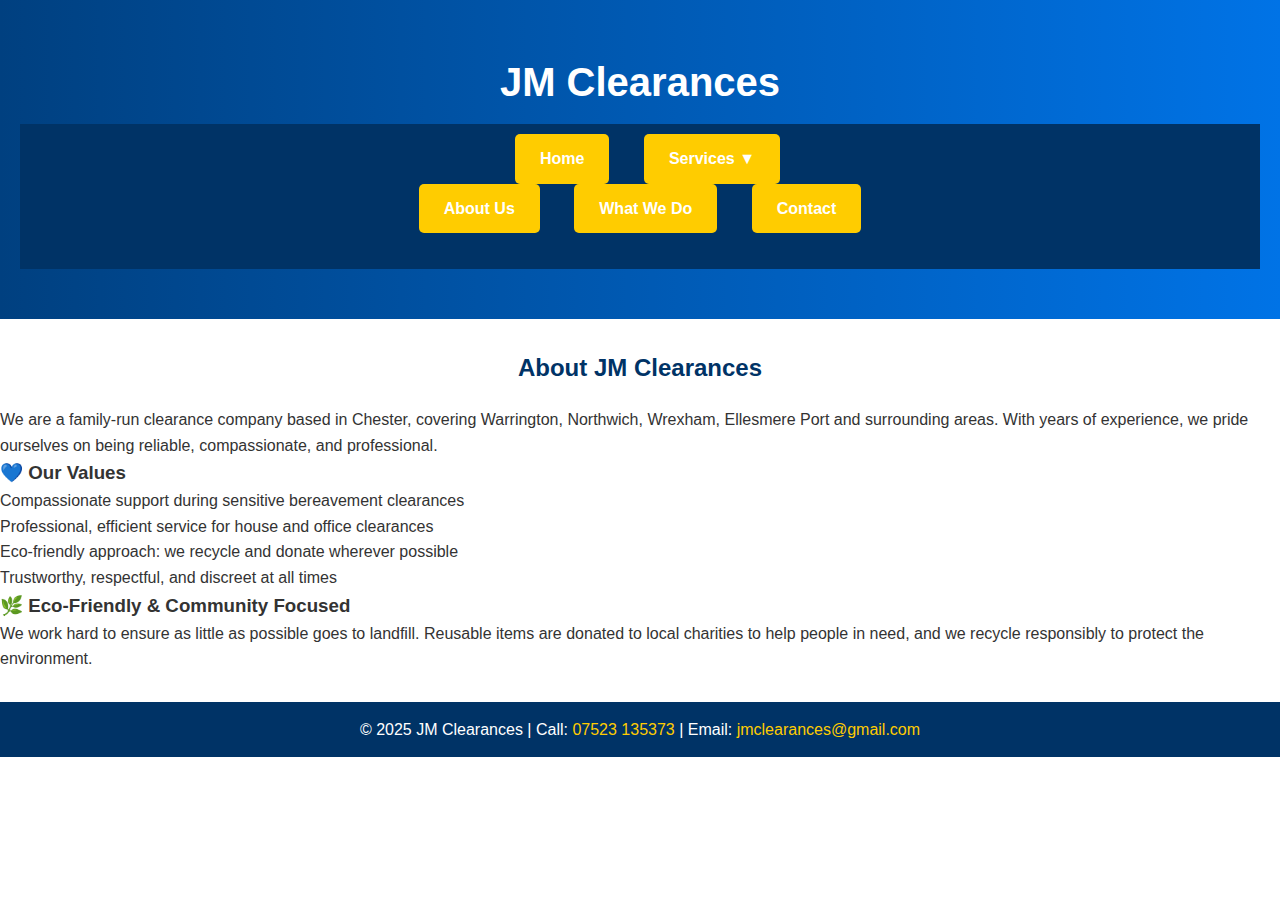
<file: about.html>
<!DOCTYPE html>
<html lang="en">
<head>
  <meta charset="UTF-8">
  <meta name="viewport" content="width=device-width, initial-scale=1.0">
  <title>About Us | JM Clearances</title>
  <link rel="stylesheet" href="style.css">
</head>
<body>
  <header>
    <h1>JM Clearances</h1>
    <nav>
      <ul class="menu">
        <li><a href="index.html">Home</a></li>
        <li class="dropdown">
          <a href="#">Services ▼</a>
          <ul class="dropdown-content">
            <li><a href="about.html" class="active">About Us</a></li>
            <li><a href="what-we-do.html">What We Do</a></li>
            <li><a href="contact.html">Contact</a></li>
          </ul>
        </li>
      </ul>
    </nav>
  </header>

  <section class="page">
    <h2>About JM Clearances</h2>
    <p>We are a family-run clearance company based in Chester, covering Warrington, Northwich, Wrexham, Ellesmere Port and surrounding areas. With years of experience, we pride ourselves on being reliable, compassionate, and professional.</p>
    
    <h3>💙 Our Values</h3>
    <ul>
      <li>Compassionate support during sensitive bereavement clearances</li>
      <li>Professional, efficient service for house and office clearances</li>
      <li>Eco-friendly approach: we recycle and donate wherever possible</li>
      <li>Trustworthy, respectful, and discreet at all times</li>
    </ul>

    <h3>🌿 Eco-Friendly & Community Focused</h3>
    <p>We work hard to ensure as little as possible goes to landfill. Reusable items are donated to local charities to help people in need, and we recycle responsibly to protect the environment.</p>
  </section>

  <footer>
    <p>© 2025 JM Clearances | Call: <a href="tel:07523135373">07523 135373</a> | Email: <a href="mailto:jmclearances@gmail.com">jmclearances@gmail.com</a></p>
  </footer>
</body>
</html>
</file>
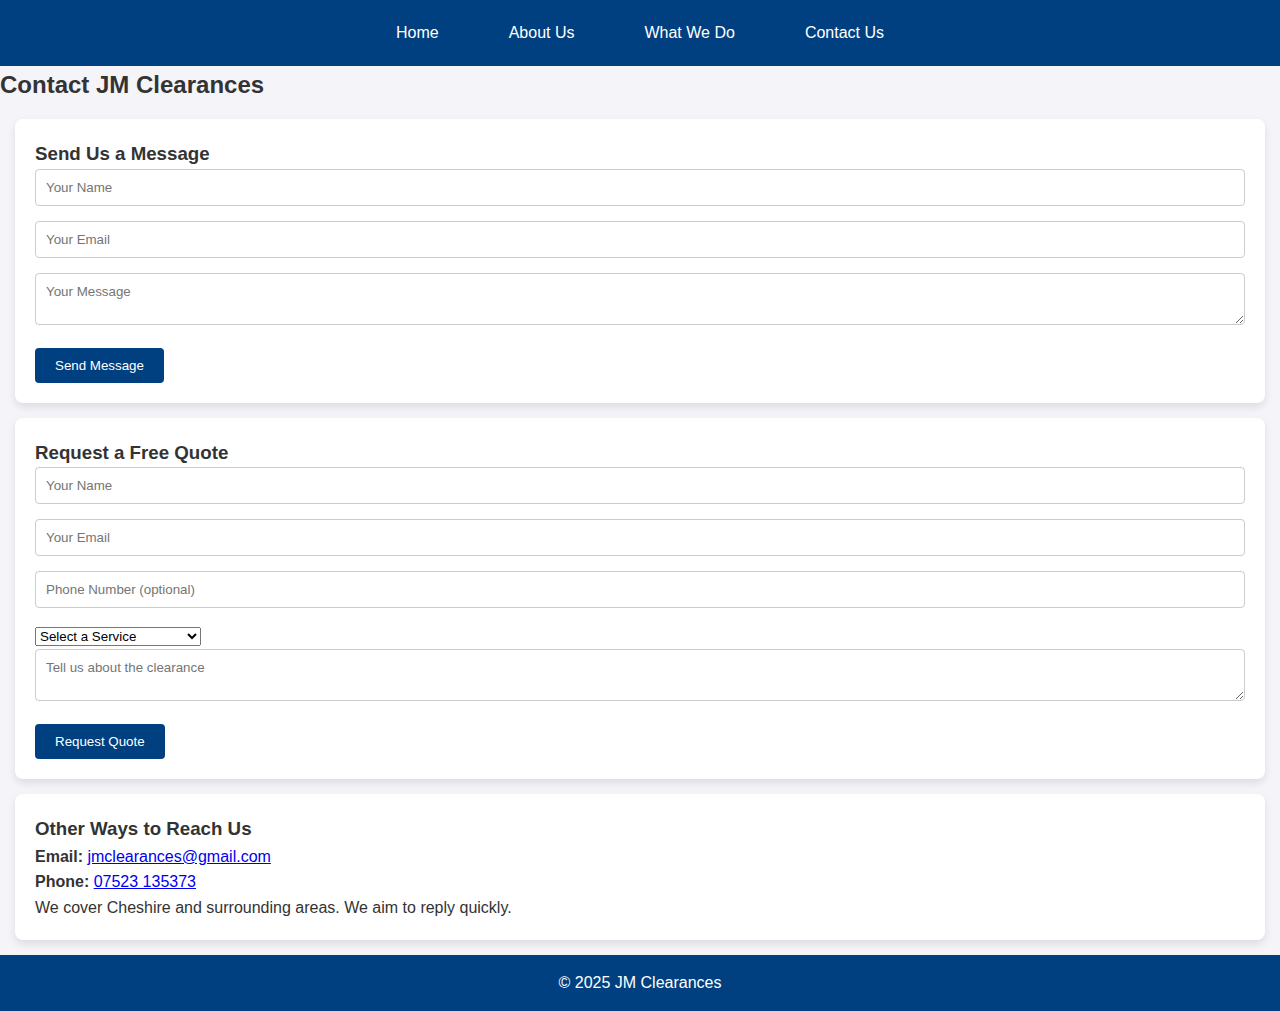
<file: contact.html>
<!DOCTYPE html>
<html lang="en">
<head>
  <meta charset="UTF-8" />
  <meta name="viewport" content="width=device-width, initial-scale=1" />
  <title>Contact Us - JM Clearances</title>
  <link rel="stylesheet" href="styles.css" />
</head>
<body>
  <header>
    <nav aria-label="Primary">
      <ul class="menu">
        <li><a href="index.html">Home</a></li>
        <li><a href="about.html">About Us</a></li>
        <li>
          <a href="services.html">What We Do</a>
          <ul class="submenu">
            <li><a href="services.html#house">House Clearances</a></li>
            <li><a href="services.html#office">Office Clearances</a></li>
            <li><a href="services.html#bereavement">Bereavement Clearances</a></li>
          </ul>
        </li>
        <li><a href="contact.html" class="active">Contact Us</a></li>
      </ul>
    </nav>
  </header>

  <main class="section">
    <h2>Contact JM Clearances</h2>

    <!-- General Contact Form -->
    <div class="card">
      <h3>Send Us a Message</h3>
      <form action="https://formspree.io/f/xldwvzgl" method="POST">
        <input type="text" name="name" placeholder="Your Name" required />
        <input type="email" name="email" placeholder="Your Email" required />
        <textarea name="message" placeholder="Your Message" required></textarea>

        <!-- redirect to thank you page -->
        <input type="hidden" name="_redirect" value="https://jmclearances.co.uk/thanks.html">

        <button type="submit">Send Message</button>
      </form>
    </div>

    <!-- Quote Request Form -->
    <div class="card">
      <h3>Request a Free Quote</h3>
      <form action="https://formspree.io/f/xldwvzgl" method="POST">
        <input type="text" name="name" placeholder="Your Name" required />
        <input type="email" name="email" placeholder="Your Email" required />
        <input type="tel" name="phone" placeholder="Phone Number (optional)" />
        <select name="service" required>
          <option value="">Select a Service</option>
          <option>House Clearance</option>
          <option>Office Clearance</option>
          <option>Bereavement Clearance</option>
          <option>Other</option>
        </select>
        <textarea name="details" placeholder="Tell us about the clearance" required></textarea>

        <!-- redirect to thank you page -->
        <input type="hidden" name="_redirect" value="https://jmclearances.co.uk/thanks.html">

        <button type="submit">Request Quote</button>
      </form>
    </div>

    <!-- Contact Info -->
    <div class="card">
      <h3>Other Ways to Reach Us</h3>
      <p><strong>Email:</strong> <a href="mailto:jmclearances@gmail.com">jmclearances@gmail.com</a></p>
      <p><strong>Phone:</strong> <a href="tel:07523135373">07523 135373</a></p>
      <p>We cover Cheshire and surrounding areas. We aim to reply quickly.</p>
    </div>
  </main>

  <footer>
    <p>© 2025 JM Clearances</p>
  </footer>
</body>
</html>
</file>
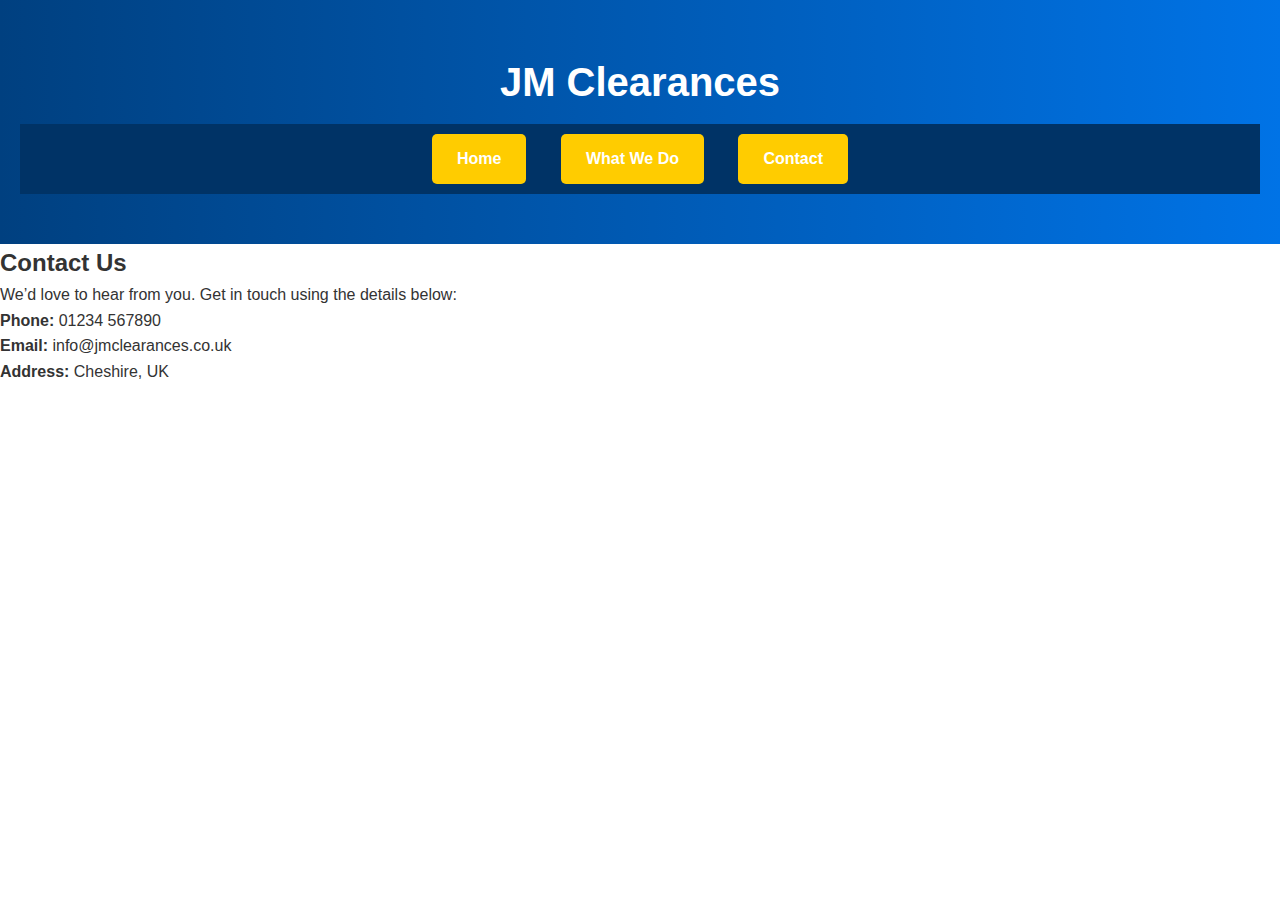
<file: index_with_contact.html>
<!DOCTYPE html>
<html lang="en">
<head>
  <meta charset="UTF-8">
  <meta name="viewport" content="width=device-width, initial-scale=1.0">
  <title>Contact | JM Clearances</title>
  <link rel="stylesheet" href="style.css">
</head>
<body>
  <header>
    <h1>JM Clearances</h1>
    <nav>
      <ul>
        <li><a href="index.html">Home</a></li>
        <li><a href="what-we-do.html">What We Do</a></li>
        <li><a href="contact.html" class="active">Contact</a></li>
      </ul>
    </nav>
  </header>

  <main>
    <h2>Contact Us</h2>
    <p>We’d love to hear from you. Get in touch using the details below:</p>
    <p><strong>Phone:</strong> 01234 567890</p>
    <p><strong>Email:</strong> info@jmclearances.co.uk</p>
    <p><strong>Address:</strong> Cheshire, UK</p>
  </main>
</body>
</html>
</file>
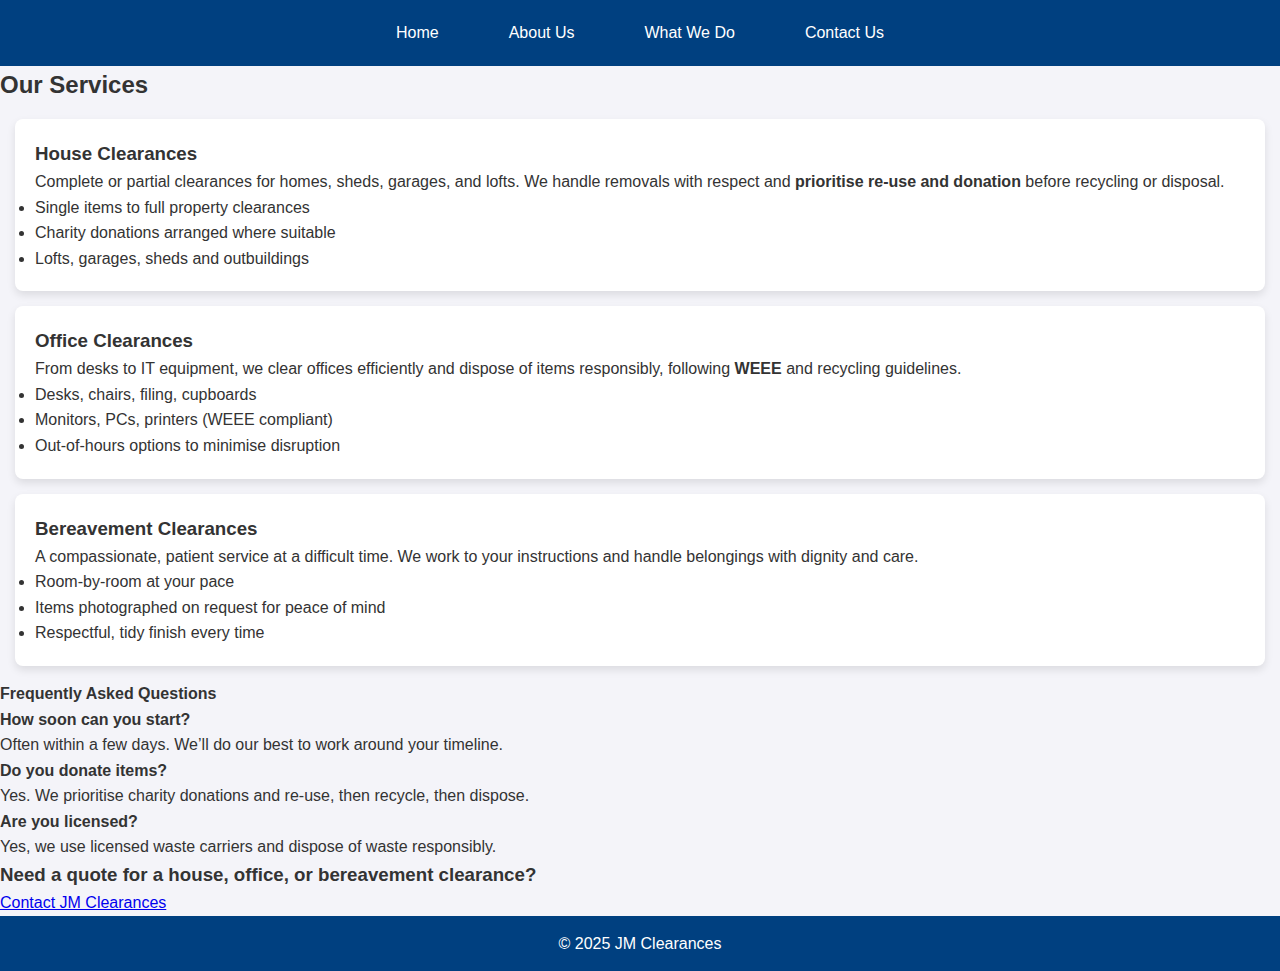
<file: services.html>
<!DOCTYPE html>
<html lang="en">
<head>
  <meta charset="UTF-8" />
  <title>What We Do – JM Clearances</title>
  <meta name="viewport" content="width=device-width,initial-scale=1" />
  <link rel="stylesheet" href="styles.css" />
</head>
<body>
<header>
  <nav>
    <ul class="menu">
      <li><a href="index.html">Home</a></li>
      <li><a href="about.html">About Us</a></li>
      <li>
        <a href="services.html">What We Do</a>
        <ul class="submenu">
          <li><a href="#house">House Clearances</a></li>
          <li><a href="#office">Office Clearances</a></li>
          <li><a href="#bereavement">Bereavement Clearances</a></li>
        </ul>
      </li>
      <li><a href="contact.html">Contact Us</a></li>
    </ul>
  </nav>
</header>

<div class="section">
  <h2>Our Services</h2>

  <div class="grid">
    <div class="card" id="house">
      <h3>House Clearances</h3>
      <p>Complete or partial clearances for homes, sheds, garages, and lofts. We handle removals with respect and <strong>prioritise re-use and donation</strong> before recycling or disposal.</p>
      <ul class="list-check">
        <li>Single items to full property clearances</li>
        <li>Charity donations arranged where suitable</li>
        <li>Lofts, garages, sheds and outbuildings</li>
      </ul>
    </div>

    <div class="card" id="office">
      <h3>Office Clearances</h3>
      <p>From desks to IT equipment, we clear offices efficiently and dispose of items responsibly, following <strong>WEEE</strong> and recycling guidelines.</p>
      <ul class="list-check">
        <li>Desks, chairs, filing, cupboards</li>
        <li>Monitors, PCs, printers (WEEE compliant)</li>
        <li>Out-of-hours options to minimise disruption</li>
      </ul>
    </div>

    <div class="card" id="bereavement">
      <h3>Bereavement Clearances</h3>
      <p>A compassionate, patient service at a difficult time. We work to your instructions and handle belongings with dignity and care.</p>
      <ul class="list-check">
        <li>Room-by-room at your pace</li>
        <li>Items photographed on request for peace of mind</li>
        <li>Respectful, tidy finish every time</li>
      </ul>
    </div>
  </div>
</div>

<div class="section">
  <div class="faq">
    <h4>Frequently Asked Questions</h4>
    <p><strong>How soon can you start?</strong><br>Often within a few days. We’ll do our best to work around your timeline.</p>
    <p><strong>Do you donate items?</strong><br>Yes. We prioritise charity donations and re-use, then recycle, then dispose.</p>
    <p><strong>Are you licensed?</strong><br>Yes, we use licensed waste carriers and dispose of waste responsibly.</p>
  </div>
</div>

<section class="section">
  <div class="cta-band">
    <h3>Need a quote for a house, office, or bereavement clearance?</h3>
    <p><a href="contact.html">Contact JM Clearances</a></p>
  </div>
</section>

<footer>© 2025 JM Clearances</footer>
</body>
</html>
</file>
<file: style.css>
/* General Reset */
* {
  margin: 0;
  padding: 0;
  box-sizing: border-box;
}

body {
  font-family: Arial, sans-serif;
  line-height: 1.6;
  color: #333;
  background: #fff;
}

/* Navigation */
nav {
  background: #003366;
  padding: 10px 0;
  text-align: center;
}

nav ul {
  list-style: none;
}

nav ul li {
  display: inline;
  margin: 0 15px;
}

nav ul li a {
  color: #fff;
  text-decoration: none;
  font-weight: bold;
}

nav ul li a:hover {
  text-decoration: underline;
}

/* Hero Section */
header {
  background: linear-gradient(to right, #004080, #0073e6);
  color: #fff;
  text-align: center;
  padding: 50px 20px;
}

header h1 {
  font-size: 2.5rem;
  margin-bottom: 10px;
}

header p {
  font-size: 1.2rem;
  margin-bottom: 20px;
}

header a {
  display: inline-block;
  padding: 12px 25px;
  background: #ffcc00;
  color: #003366;
  font-weight: bold;
  border-radius: 5px;
  text-decoration: none;
}

header a:hover {
  background: #e6b800;
}

/* Section Titles */
section h2 {
  text-align: center;
  margin: 30px 0 20px;
  color: #003366;
}

/* Testimonials */
.testimonial {
  background: #f0f8ff;
  border-left: 5px solid #0073e6;
  margin: 20px auto;
  padding: 15px;
  max-width: 800px;
  font-style: italic;
}

.testimonial cite {
  display: block;
  margin-top: 10px;
  font-weight: bold;
  color: #003366;
}

/* Footer */
footer {
  background: #003366;
  color: #fff;
  text-align: center;
  padding: 15px;
  margin-top: 30px;
}

footer a {
  color: #ffcc00;
  text-decoration: none;
}

footer a:hover {
  text-decoration: underline;
}
</file>
<file: styles.css>
/* ===== Reset ===== */
* {
  margin: 0;
  padding: 0;
  box-sizing: border-box;
  font-family: Arial, sans-serif;
}

/* ===== Body ===== */
body {
  line-height: 1.6;
  background-color: #f4f4f9;
  color: #333;
}

/* ===== Header & Navigation ===== */
header {
  background-color: #004080;
  padding: 10px 0;
}

.menu {
  display: flex;
  justify-content: center;
  list-style: none;
}

.menu li {
  position: relative;
  margin: 0 20px;
}

.menu a {
  color: #fff;
  text-decoration: none;
  padding: 10px 15px;
  display: block;
  transition: background 0.3s;
}

.menu a:hover {
  background-color: #0066cc;
  border-radius: 4px;
}

/* ===== Dropdown ===== */
.submenu {
  display: none;
  position: absolute;
  top: 40px;
  left: 0;
  background-color: #004080;
  list-style: none;
  padding: 0;
  min-width: 180px;
  border-radius: 4px;
  z-index: 1000;
}

.submenu li {
  margin: 0;
}

.menu li:hover .submenu {
  display: block;
}

/* ===== Hero ===== */
.hero {
  background: url('hero-image.jpg') no-repeat center center/cover;
  height: 350px;
  display: flex;
  justify-content: center;
  align-items: center;
  color: #fff;
  text-align: center;
  font-size: 2em;
  font-weight: bold;
}

/* ===== Sections ===== */
section h2 {
  text-align: center;
  margin-bottom: 20px;
  color: #004080;
}

/* ===== Cards (Services & Reviews) ===== */
.card, .review-card {
  background-color: #fff;
  padding: 20px;
  margin: 15px;
  border-radius: 8px;
  box-shadow: 0 4px 8px rgba(0,0,0,0.1);
}

.service-container, .review-container {
  display: flex;
  flex-wrap: wrap;
  justify-content: center;
  max-width: 1200px;
  margin: 0 auto 50px;
}

/* ===== Contact ===== */
.contact-container {
  display: flex;
  flex-wrap: wrap;
  justify-content: center;
  gap: 30px;
  padding: 20px;
}

.contact-container form, .contact-info {
  background-color: #fff;
  padding: 20px;
  border-radius: 8px;
  flex: 1 1 300px;
  box-shadow: 0 4px 8px rgba(0,0,0,0.1);
}

input, textarea {
  width: 100%;
  padding: 10px;
  margin-bottom: 15px;
  border-radius: 4px;
  border: 1px solid #ccc;
}

button {
  background-color: #004080;
  color: #fff;
  padding: 10px 20px;
  border: none;
  border-radius: 4px;
  cursor: pointer;
}

button:hover {
  background-color: #0066cc;
}

/* ===== Footer ===== */
footer {
  text-align: center;
  background-color: #004080;
  color: #fff;
  padding: 15px 0;
}
</file>
